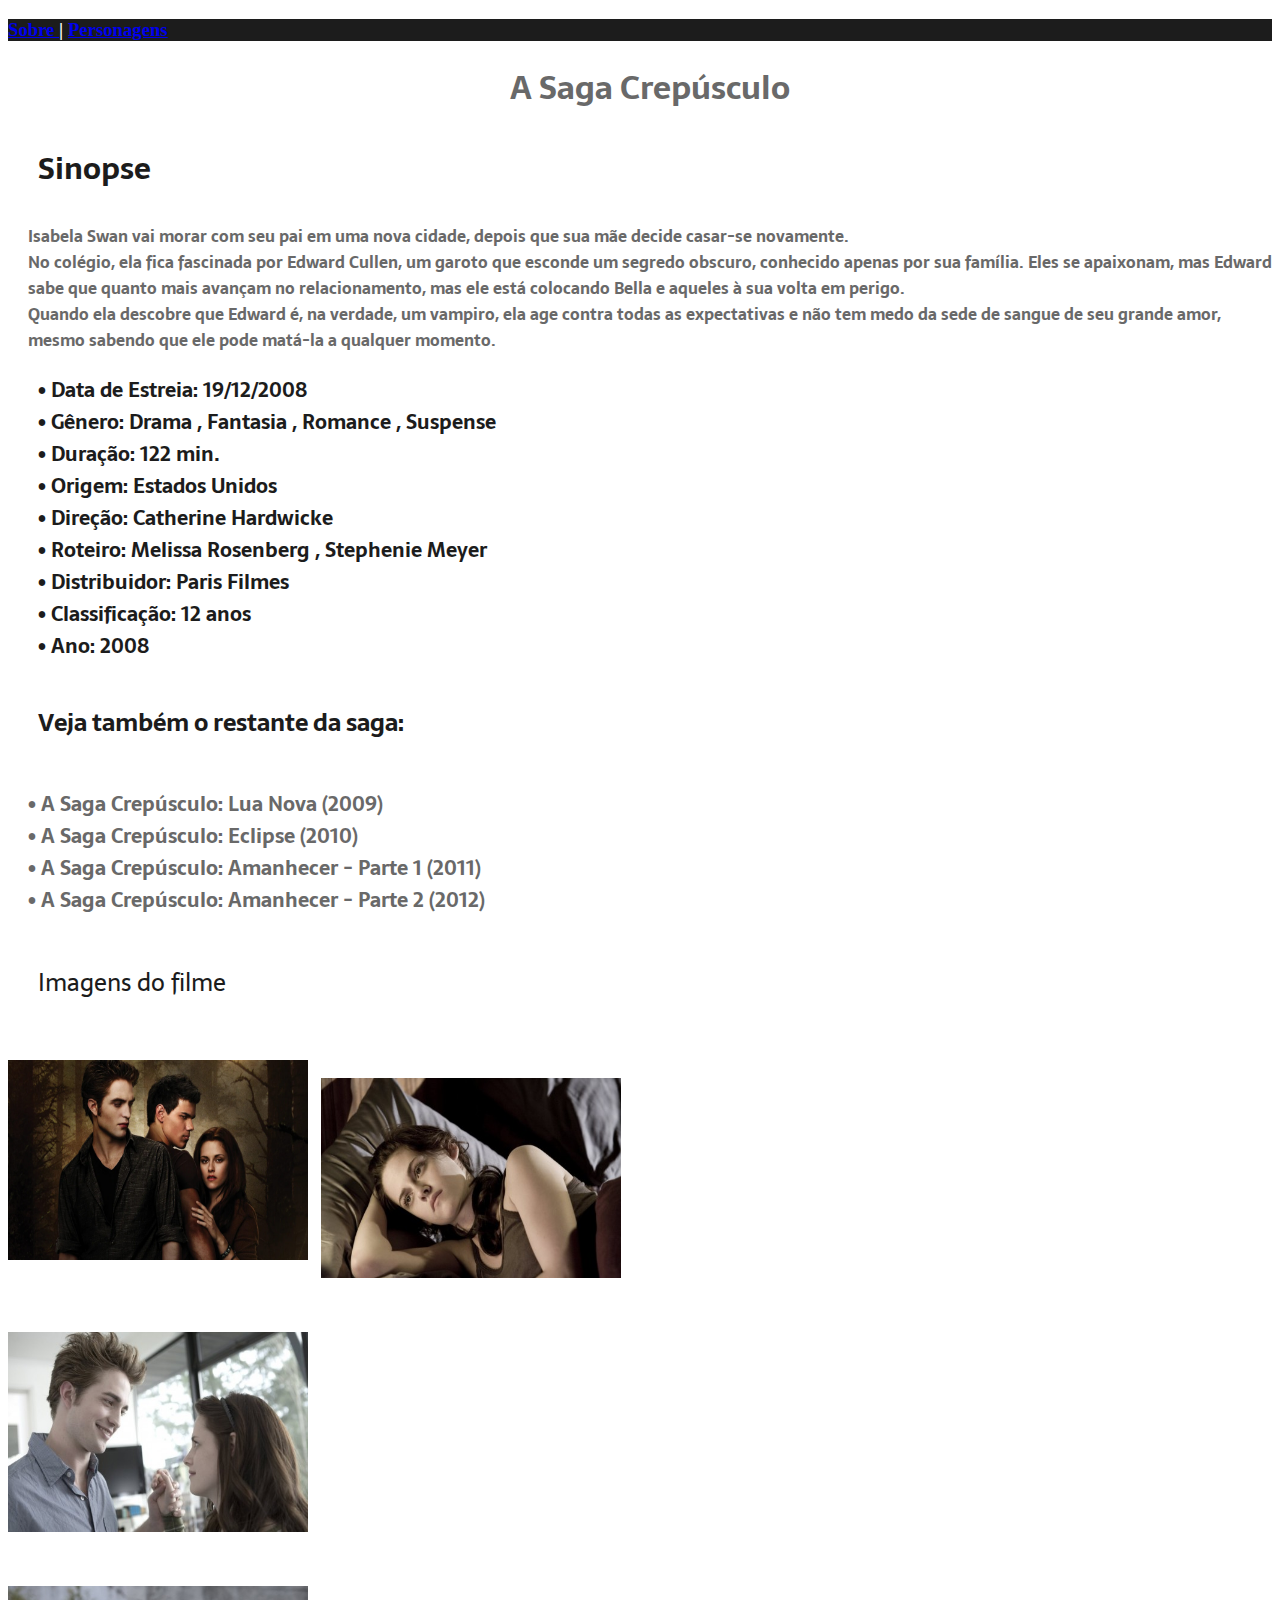
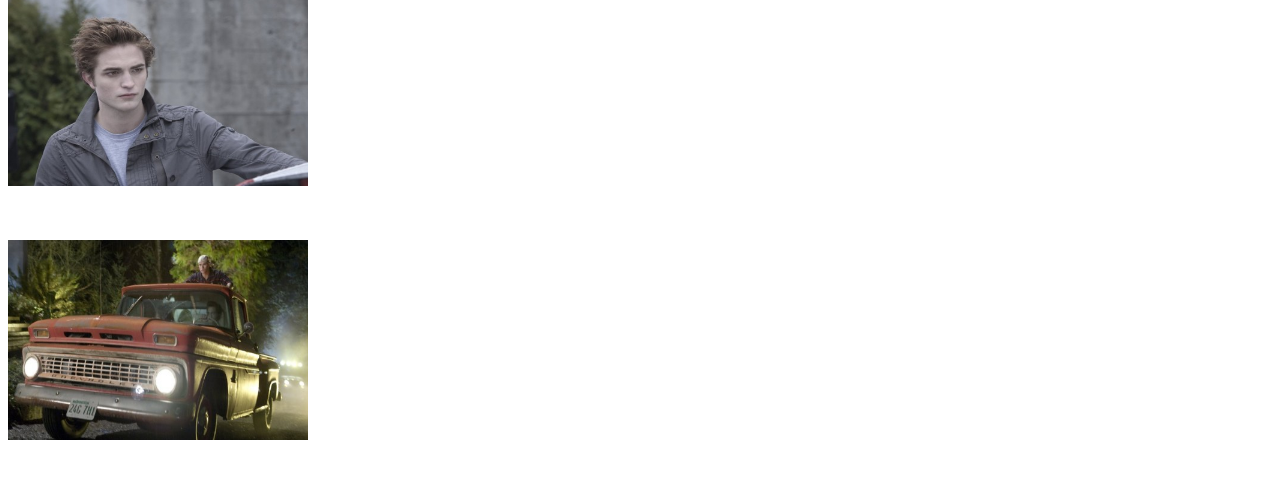
<file: index.html>
<!DOCTYPE html>
<html lang="en" dir="ltr">
<html lang="pt-br" dir="ltr">
  <head>
    <meta charset="utf-8">
    <title>  Crepúsculo  </title>
    <link rel="stylesheet" href="style.css">
  </head>
  <body>
    <header>
            <h3 id="outros" style=" color: white;  background:#1C1C1C" >  <a href="index.html"> Sobre </a>   |  <a href="index2.html"> Personagens </a>   </h3>
        </header>
    <h1 class="titulo-principal"> A Saga Crepúsculo  
     </h1>
<h3 class="s">
  Sinopse
</h3>

<h4 class="t">
  Isabela Swan vai morar com seu pai em uma nova cidade, depois que sua mãe decide casar-se novamente. <br>

No colégio, ela fica fascinada por Edward Cullen, um garoto que esconde um segredo obscuro, conhecido apenas por sua família. Eles se apaixonam, mas Edward sabe que quanto mais avançam no relacionamento, mas ele está colocando Bella e aqueles à sua volta em perigo.
<br> 

Quando ela descobre que Edward é, na verdade, um vampiro, ela age contra todas as expectativas e não tem medo da sede de sangue de seu grande amor, mesmo sabendo que ele pode matá-la a qualquer momento.
</h4>
    
    <h2 class="dataa" > • Data de Estreia: 19/12/2008  <br>
   • Gênero: Drama , Fantasia , Romance , Suspense <br>
• Duração: 122 min. <br>
• Origem: Estados Unidos <br>
• Direção: Catherine Hardwicke <br>
• Roteiro: Melissa Rosenberg , Stephenie Meyer <br>
• Distribuidor: Paris Filmes <br>
• Classificação: 12 anos <br>
• Ano: 2008</h2>
 
 <h5 class="veja"> Veja também o restante da saga: </h5> 
 <h6 class="sagas"> 
• A Saga Crepúsculo: Lua Nova (2009) <br> 
• A Saga Crepúsculo: Eclipse (2010) <br>
• A Saga Crepúsculo: Amanhecer - Parte 1 (2011) <br>
• A Saga Crepúsculo: Amanhecer - Parte 2 (2012) <br> 
 </h6>
 <p id="im2"> Imagens do filme  </p> <br> 
<p id="im"> <img src="primeira.jpg" height="200" width="300"> </p> <br>
<p id="im3"> <img src="bela.jpg" height="200" width="300"> </p> <br> 
<p id="im4"> <img src="eles.jpg" height="200" width="300"> </p> <br>
<p id="im5"> <img src="ele.jpg" height="200" width="300"> </p> <br>
<p id="im6"> <img src="carro.jpg" height="200" width="300"> </p> <br>
    </body>
</html>
</file>
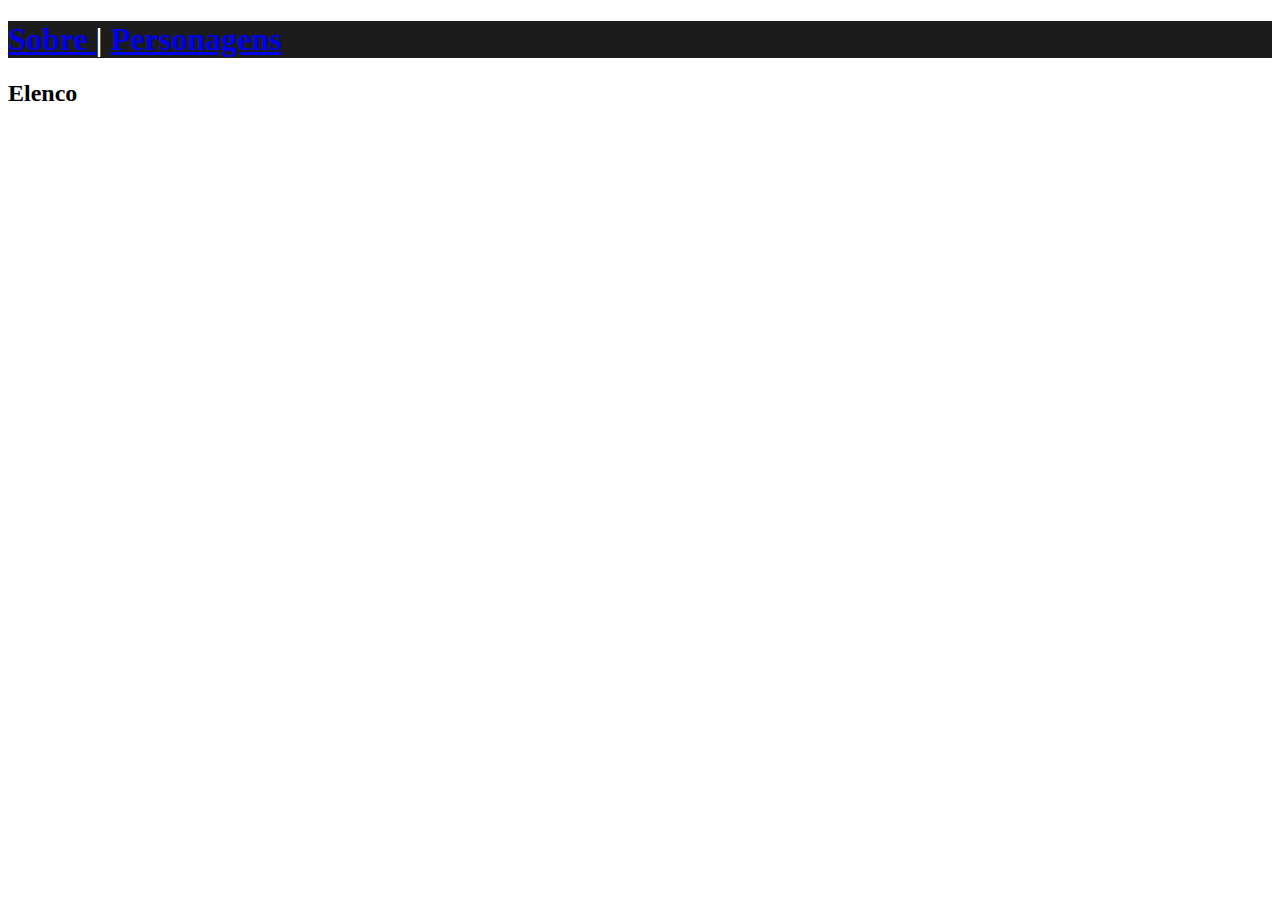
<file: index2.html>
<!DOCTYPE html>
<html>
<head>
  <meta charset="utf-8">
  <meta name="viewport" content="width=device-width, initial-scale=1">
  <title> Personagens</title>
</head>
<body>
 <header>
            <h1 id="outros" style=" color: white;  background:#1C1C1C" >  <a href="index.html"> Sobre </a>   |  <a href="index2.html"> Personagens </a>   </h1>
        </header>
  <h2 id="elenco"> Elenco
     </h2>
</body>
</html>
</file>
<file: style.css>
@import url('https://fonts.googleapis.com/css2?family=Righteous&family=Sarala&display=swap');

.titulo-principal{
  text-align: center;
padding-left: 20px;
color: #696969;
font-family: 'Sarala', sans-serif;
}

#outros :hover{
color: white;
}

.s{
  font-size: 30px;
  text-align: letf;
padding-left: 30px;
color: #1C1C1C;
font-family: 'Sarala', sans-serif;
}

.t{
  text-align: letf;
padding-left: 20px;
color: #696969;
font-family: 'Sarala', sans-serif;
}

.dataa{
  font-size: 20px;
  text-align: letf;
padding-left: 30px;
color: #1C1C1C;
font-family: 'Sarala', sans-serif;
}

.veja{
   font-size: 24px;
  text-align: letf;
padding-left: 30px;
color: #1C1C1C;
font-family: 'Sarala', sans-serif;
}

.sagas{
  font-size: 20px;
  text-align: letf;
padding-left: 20px;
color: #696969;
font-family: 'Sarala', sans-serif;
}

#im{
  float: left;
  padding-right: 1%;
}

#im2{
    font-size: 24px;
  text-align: letf;
padding-left: 30px;
color: #1C1C1C;
font-family: 'Sarala', sans-serif;
}
</file>
